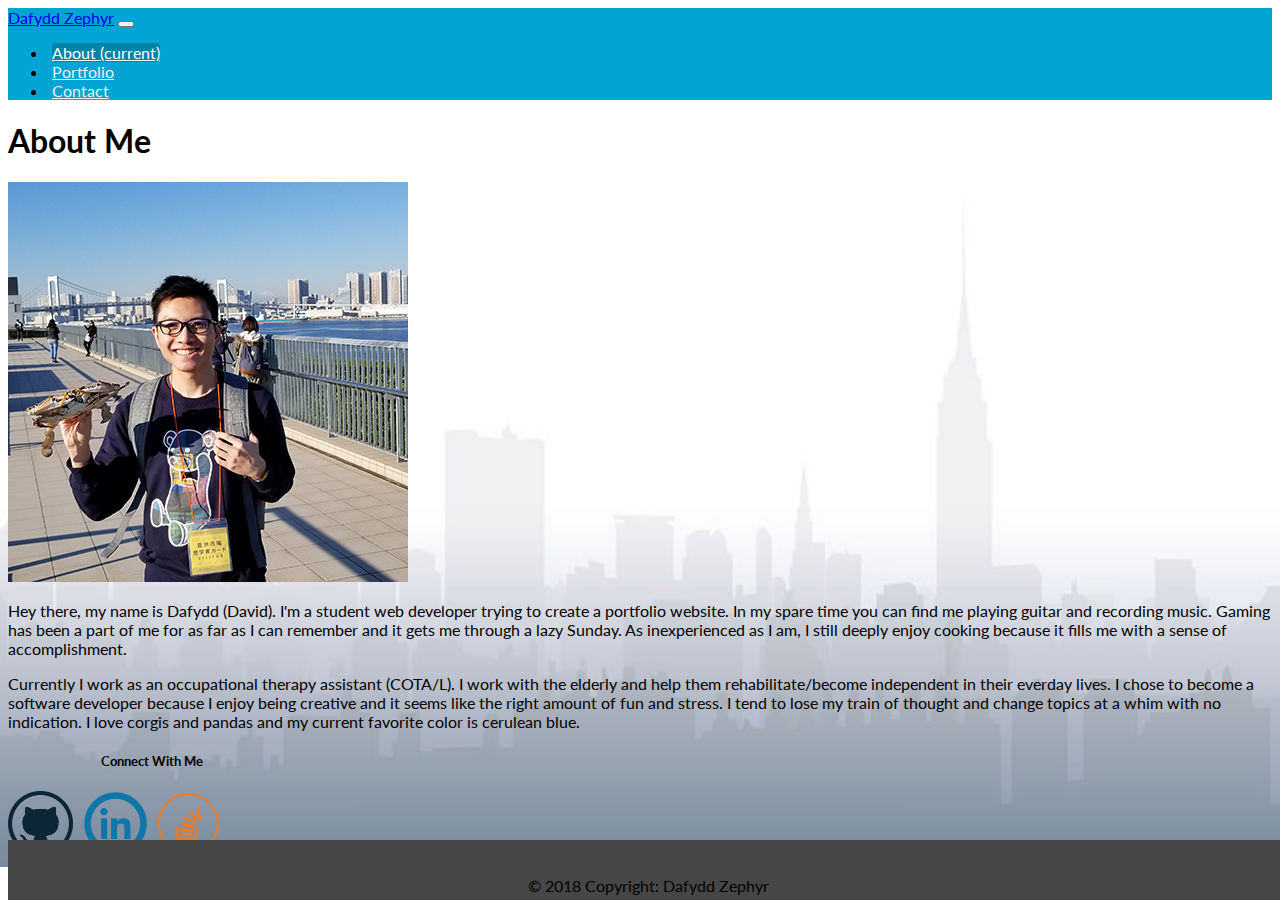
<file: index.html>
<!DOCTYPE html>
<html lang="en">

<head>
    <meta charset="UTF-8">
    <meta name="viewport" content="width=device-width, initial-scale=1.0">
    <meta http-equiv="X-UA-Compatible" content="ie=edge">

    <title>Bootstrap Portfolio Dafydd Zephyr</title>

    <!--bootstrap stylesheet-->

    <link rel="stylesheet" href="https://stackpath.bootstrapcdn.com/bootstrap/4.1.3/css/bootstrap.min.css" integrity="sha384-MCw98/SFnGE8fJT3GXwEOngsV7Zt27NXFoaoApmYm81iuXoPkFOJwJ8ERdknLPMO"
        crossorigin="anonymous">

    <!--my stylesheet-->

    <link rel="stylesheet" type="text/css" href="./assets/css/style.css">

    <!--google fonts css-->

    <link href="https://fonts.googleapis.com/css?family=Lato:400,700" rel="stylesheet">
</head>

<body>
    <!--navbar-->
    <nav class="navbar navbar-expand-lg navbar-light" style="background-color: #02a4d3;">
        <a class="navbar-brand" id="mainbrand" href="./index.html">Dafydd Zephyr</a>
        <button class="navbar-toggler" type="button" data-toggle="collapse" data-target="#navbarSupportedContent"
            aria-controls="navbarSupportedContent" aria-expanded="false" aria-label="Toggle navigation">
            <span class="navbar-toggler-icon"></span>
        </button>

        <div class="collapse navbar-collapse" id="navbarSupportedContent">
            <ul class="navbar-nav ml-auto">
                <li class="nav-item active">
                    <a class="nav-link" href="./index.html">About
                        <span class="sr-only">(current)</span>
                    </a>
                </li>
                <li class="nav-item">
                    <a class="nav-link" href="./portfolio.html">Portfolio</a>
                </li>
                <li class="nav-item">
                    <a class="nav-link" href="./contact.html">Contact</a>
                </li>
            </ul>

        </div>
    </nav>
    <!--mainbody-->
    <div class="container block">
        <div class="row mt-5">
            <!--about me-->
            <div class="col-md-7">
                <h1>About Me</h1>
                <img src="./assets/images/Me_crab.png" alt="Me holding a crab" class="img-fluid float-left mr-2">
                <p class="mainbio">Hey there, my name is Dafydd (David). I'm a student web developer trying to create a
                    portfolio website. In my spare time you can find me playing guitar and recording music. Gaming has
                    been a part of me for as far as I can remember and it gets me through a lazy Sunday. As
                    inexperienced as I am, I still deeply enjoy cooking because it fills me with a sense of
                    accomplishment.
                </p>

                <p class="mainbio">Currently I work as an occupational therapy assistant (COTA/L). I work with the
                    elderly and help
                    them rehabilitate/become independent in their everday lives. I chose to become a software developer
                    because I enjoy being creative and it seems like the right amount of fun and stress. I tend to lose
                    my train of thought and change topics at a whim with no indication. I love corgis and pandas and my
                    current favorite color is cerulean blue.</p>
            </div>
            <!--connectbox-->
            <div class="col-md-3 offset-2" id="connectbox">
                <div class="card border-thin mb-10" style="max-width: 18rem;">
                    <div class="card-header" style="text-align: center">
                        <h5>Connect With Me</h5>
                    </div>
                    <div class="card-body text-black">

                        <a class="icon" href="https://github.com/helloimdavidhaha" target="_blank"><img src="./assets/images/github.png"
                                width=65px></a>
                        <a class="icon" href="https://www.linkedin.com/in/dafyddxzephyr/" target="_blank"><img src="./assets/images/linkedin.png"
                                width=65px></a>
                        <a class="icon" href="https://stackoverflow.com/users/10345084/helloimdavidhaha" target="_blank"><img
                                src="./assets/images/stackoverflow.png" width=65px></a>
                    </div>
                </div>
            </div>
        </div>
    </div>
    <footer class="footer">
        <div class="container"></div>
        <p class="text-muted">© 2018 Copyright: Dafydd Zephyr</p>
    </footer>
</body>
<!--footer-->


</html>
</file>
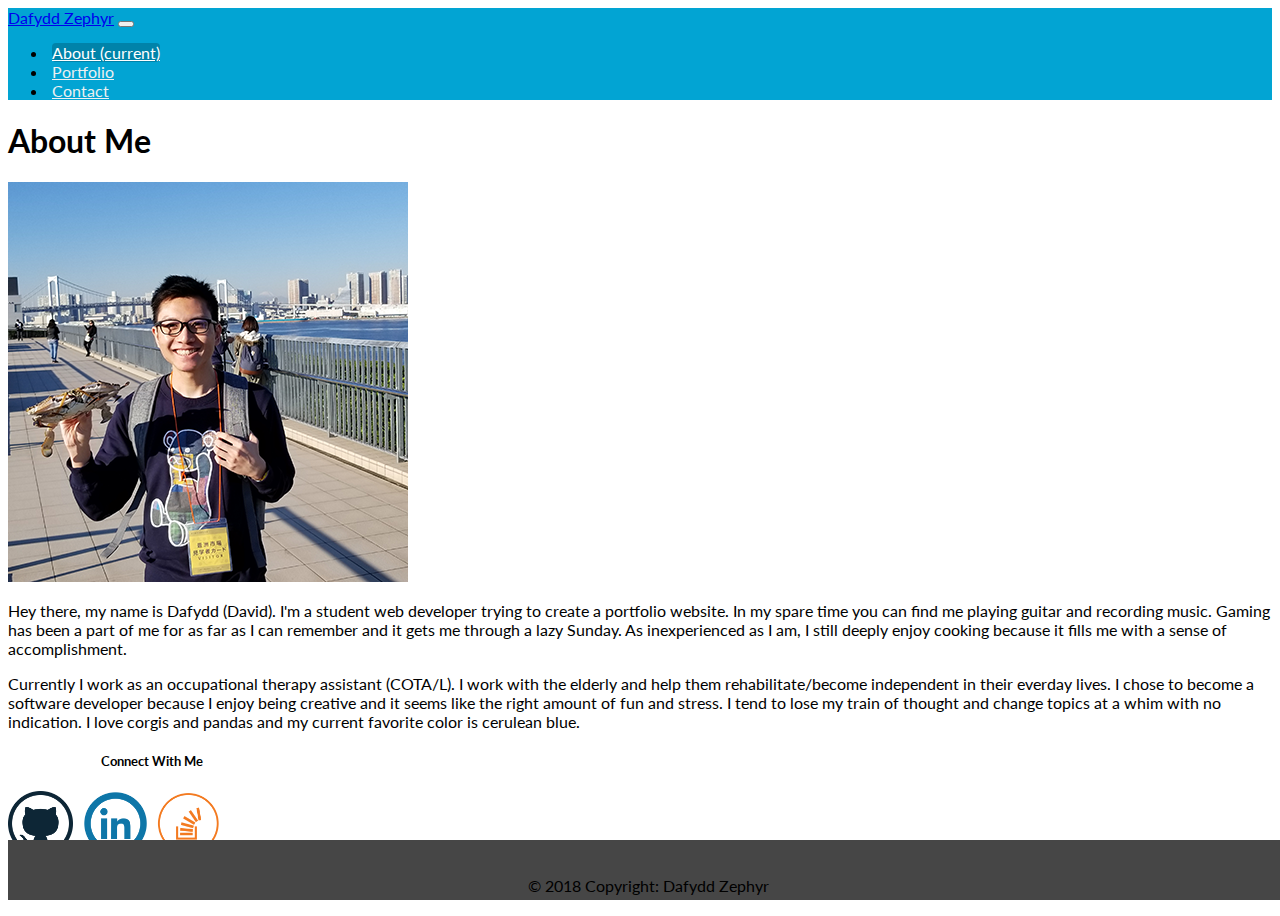
<file: Bootstrap_Portfolio/index.html>
<!DOCTYPE html>
<html lang="en">

<head>
    <meta charset="UTF-8">
    <meta name="viewport" content="width=device-width, initial-scale=1.0">
    <meta http-equiv="X-UA-Compatible" content="ie=edge">

    <title>Bootstrap Portfolio Dafydd Zephyr</title>

    <!--bootstrap stylesheet-->

    <link rel="stylesheet" href="https://stackpath.bootstrapcdn.com/bootstrap/4.1.3/css/bootstrap.min.css" integrity="sha384-MCw98/SFnGE8fJT3GXwEOngsV7Zt27NXFoaoApmYm81iuXoPkFOJwJ8ERdknLPMO"
        crossorigin="anonymous">

    <!--my stylesheet-->

    <link rel="stylesheet" type="text/css" href="./assets/css/style.css">

    <!--google fonts css-->

    <link href="https://fonts.googleapis.com/css?family=Lato:400,700" rel="stylesheet">
</head>

<body>
    <!--navbar-->
    <nav class="navbar navbar-expand-lg navbar-light" style="background-color: #02a4d3;">
        <a class="navbar-brand" id="mainbrand" href="./index.html">Dafydd Zephyr</a>
        <button class="navbar-toggler" type="button" data-toggle="collapse" data-target="#navbarSupportedContent"
            aria-controls="navbarSupportedContent" aria-expanded="false" aria-label="Toggle navigation">
            <span class="navbar-toggler-icon"></span>
        </button>

        <div class="collapse navbar-collapse" id="navbarSupportedContent">
            <ul class="navbar-nav ml-auto">
                <li class="nav-item active">
                    <a class="nav-link" href="./index.html">About
                        <span class="sr-only">(current)</span>
                    </a>
                </li>
                <li class="nav-item">
                    <a class="nav-link" href="./portfolio.html">Portfolio</a>
                </li>
                <li class="nav-item">
                    <a class="nav-link" href="./contact.html">Contact</a>
                </li>
            </ul>

        </div>
    </nav>
    <!--mainbody-->
    <div class="container block">
        <div class="row mt-5">
            <!--about me-->
            <div class="col-md-7">
                <h1>About Me</h1>
                <img src="./assets/images/Me_crab.png" alt="Me holding a crab" class="img-fluid float-left mr-2">
                <p class="mainbio">Hey there, my name is Dafydd (David). I'm a student web developer trying to create a
                    portfolio website. In my spare time you can find me playing guitar and recording music. Gaming has
                    been a part of me for as far as I can remember and it gets me through a lazy Sunday. As
                    inexperienced as I am, I still deeply enjoy cooking because it fills me with a sense of
                    accomplishment.
                </p>

                <p class="mainbio">Currently I work as an occupational therapy assistant (COTA/L). I work with the
                    elderly and help
                    them rehabilitate/become independent in their everday lives. I chose to become a software developer
                    because I enjoy being creative and it seems like the right amount of fun and stress. I tend to lose
                    my train of thought and change topics at a whim with no indication. I love corgis and pandas and my
                    current favorite color is cerulean blue.</p>
            </div>
            <!--connectbox-->
            <div class="col-md-3 offset-2" id="connectbox">
                <div class="card border-thin mb-10" style="max-width: 18rem;">
                    <div class="card-header" style="text-align: center">
                        <h5>Connect With Me</h5>
                    </div>
                    <div class="card-body text-black">

                        <a class="icon" href="https://github.com/helloimdavidhaha" target="_blank"><img src="./assets/images/github.png"
                                width=65px></a>
                        <a class="icon" href="https://www.linkedin.com/in/dafyddxzephyr/" target="_blank"><img src="./assets/images/linkedin.png"
                                width=65px></a>
                        <a class="icon" href="https://stackoverflow.com/users/10345084/helloimdavidhaha" target="_blank"><img
                                src="./assets/images/stackoverflow.png" width=65px></a>
                    </div>
                </div>
            </div>
        </div>
    </div>
    <footer class="footer">
        <div class="container"></div>
        <p class="text-muted">© 2018 Copyright: Dafydd Zephyr</p>
    </footer>
</body>
<!--footer-->


</html>
</file>
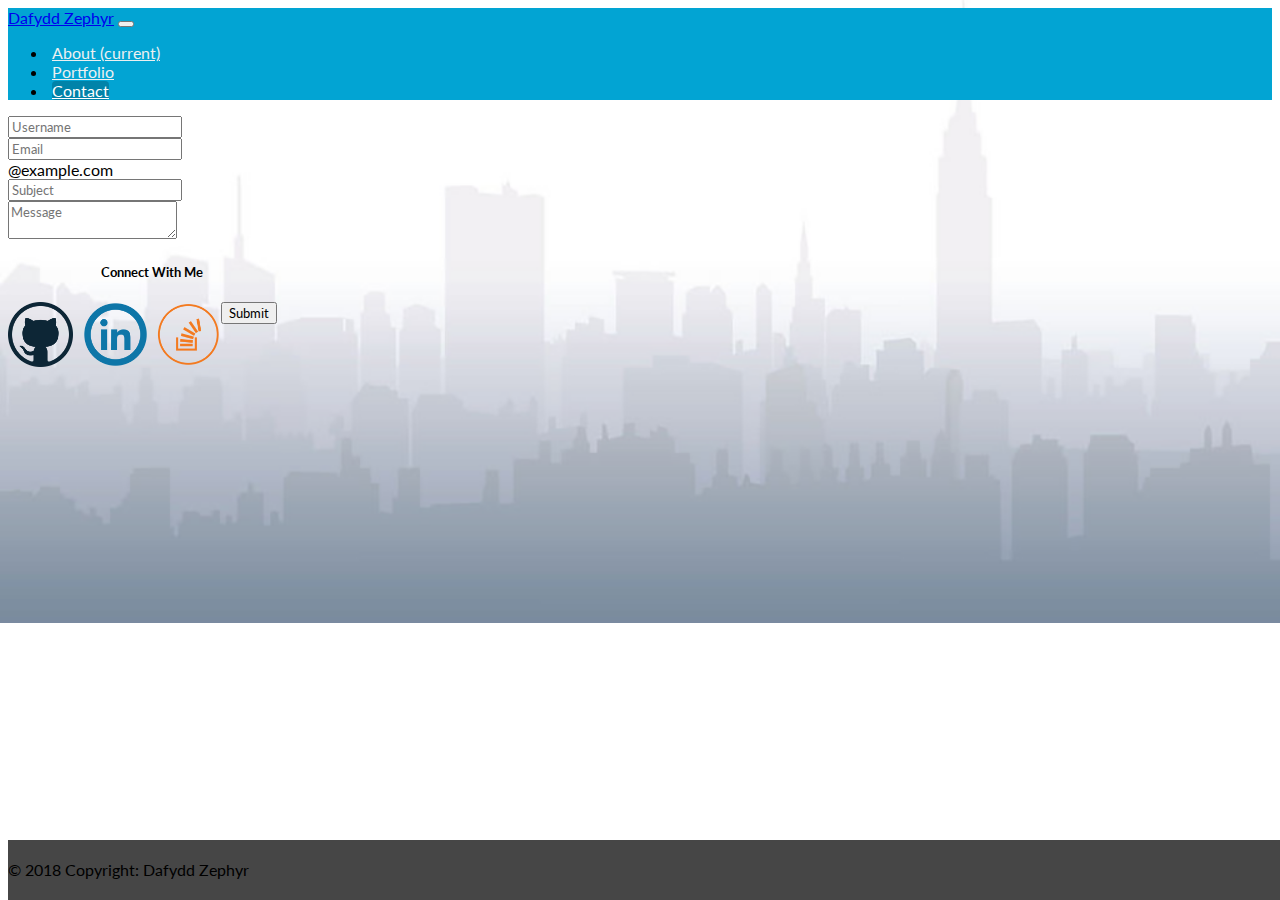
<file: contact.html>
<!DOCTYPE html>
<html lang="en">

<head>
    <meta charset="UTF-8">
    <meta name="viewport" content="width=device-width, initial-scale=1.0">
    <meta http-equiv="X-UA-Compatible" content="ie=edge">

    <title>Bootstrap Portfolio Dafydd Zephyr</title>

    <!--bootstrap stylesheet-->

    <link rel="stylesheet" href="https://stackpath.bootstrapcdn.com/bootstrap/4.1.3/css/bootstrap.min.css" integrity="sha384-MCw98/SFnGE8fJT3GXwEOngsV7Zt27NXFoaoApmYm81iuXoPkFOJwJ8ERdknLPMO"
        crossorigin="anonymous">

    <!--my stylesheet-->

    <link rel="stylesheet" type="text/css" href="./assets/css/style.css">

    <!--google fonts css-->

    <link href="https://fonts.googleapis.com/css?family=Lato:400,700" rel="stylesheet">
</head>

<body>

    <!--navbar-->

    <nav class="navbar navbar-expand-lg navbar-light" style="background-color: #02a4d3;">
        <a class="navbar-brand" id="mainbrand" href="./index.html">Dafydd Zephyr</a>
        <button class="navbar-toggler" type="button" data-toggle="collapse" data-target="#navbarSupportedContent"
            aria-controls="navbarSupportedContent" aria-expanded="false" aria-label="Toggle navigation">
            <span class="navbar-toggler-icon"></span>
        </button>

        <!--nav links-->

        <div class="collapse navbar-collapse" id="navbarSupportedContent">
            <ul class="navbar-nav ml-auto">
                <li class="nav-item">
                    <a class="nav-link" href="./index.html">About
                        <span class="sr-only">(current)</span>
                    </a>
                </li>
                <li class="nav-item">
                    <a class="nav-link" href="./portfolio.html">Portfolio</a>
                </li>
                <li class="nav-item active">
                    <a class="nav-link" href="./contact.html">Contact</a>
                </li>
            </ul>

        </div>
    </nav>

    <!--contact form-->

    <div class="container">
        <div class="row mt-5">
            <div class="col-md-8">
                <!--name-->
                <div class="input-group mb-3">
                    <div class="input-group-prepend">
                    </div>
                    <input type="text" class="form-control" placeholder="Username" aria-label="Username"
                        aria-describedby="basic-addon1">
                </div>
                <!--email-->
                <div class="input-group mb-3">
                    <input type="text" class="form-control" placeholder="Email" aria-label="Recipient's username"
                        aria-describedby="basic-addon2">
                    <div class="input-group-append">
                        <span class="input-group-text" id="basic-addon2">@example.com</span>
                    </div>
                </div>
                <!--subject-->
                <div class="input-group mb-3">
                    <div class="input-group-prepend">
                    </div>
                    <input type="text" class="form-control" placeholder="Subject" aria-label="Subject" aria-describedby="basic-addon1">
                </div>
                <!--message-->
                <div class="input-group">
                    <div class="input-group-prepend">
                    </div>
                    <textarea class="form-control" placeholder="Message" aria-label="Message"></textarea>
                </div>
            </div>
            <!--connectbox-->
            <div class="col-md-3 offset-1" id="connectbox">
                <div class="card border-thin mb-10" style="max-width: 18rem;">
                    <div class="card-header" style="text-align: center">
                        <h5>Connect With Me</h5>
                    </div>
                    <div class="card-body text-black">

                        <a class="icon" href="https://github.com/helloimdavidhaha" target="_blank"><img src="./assets/images/github.png"
                                width=65px></a>
                        <a class="icon" href="https://www.linkedin.com/in/dafyddxzephyr/" target="_blank"><img src="./assets/images/linkedin.png"
                                width=65px></a>
                        <a class="icon" href="https://stackoverflow.com/users/10345084/helloimdavidhaha" target="_blank"><img src="./assets/images/stackoverflow.png"
                                width=65px></a>
                    </div>
                </div>
            </div>
            <!--button-->
        </div>
        <div class="row mt-3">
            <div class="col-md-12">
                <button type="button" class="btn btn-primary">Submit</button>
            </div>
        </div>
    </div>
</body>
<!--footer-->
<footer class="footer">
    <div class="container">
        <span class="text-muted">© 2018 Copyright: Dafydd Zephyr</span>
    </div>
</footer>

</html>
</file>
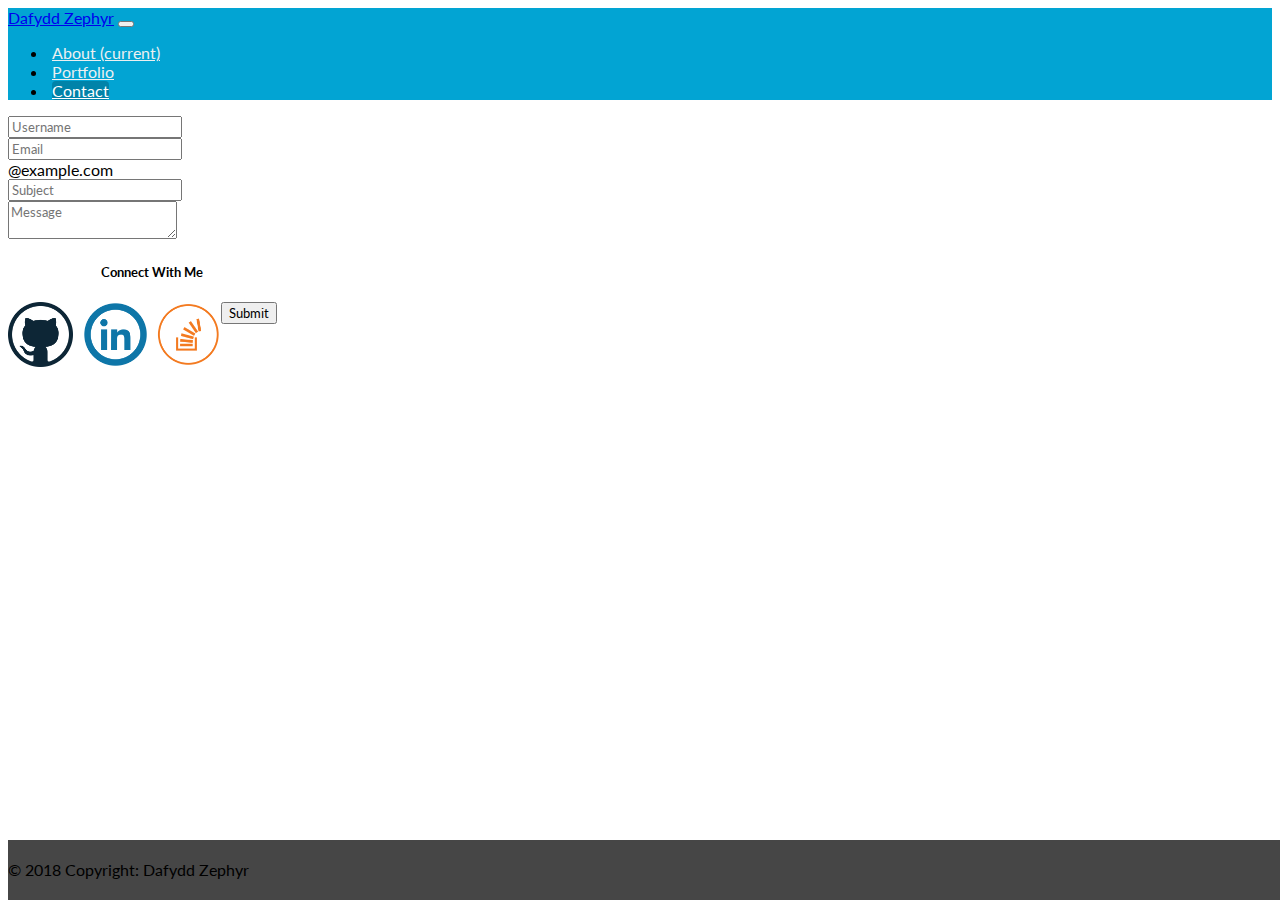
<file: Bootstrap_Portfolio/contact.html>
<!DOCTYPE html>
<html lang="en">

<head>
    <meta charset="UTF-8">
    <meta name="viewport" content="width=device-width, initial-scale=1.0">
    <meta http-equiv="X-UA-Compatible" content="ie=edge">

    <title>Bootstrap Portfolio Dafydd Zephyr</title>

    <!--bootstrap stylesheet-->

    <link rel="stylesheet" href="https://stackpath.bootstrapcdn.com/bootstrap/4.1.3/css/bootstrap.min.css" integrity="sha384-MCw98/SFnGE8fJT3GXwEOngsV7Zt27NXFoaoApmYm81iuXoPkFOJwJ8ERdknLPMO"
        crossorigin="anonymous">

    <!--my stylesheet-->

    <link rel="stylesheet" type="text/css" href="./assets/css/style.css">

    <!--google fonts css-->

    <link href="https://fonts.googleapis.com/css?family=Lato:400,700" rel="stylesheet">
</head>

<body>

    <!--navbar-->

    <nav class="navbar navbar-expand-lg navbar-light" style="background-color: #02a4d3;">
        <a class="navbar-brand" id="mainbrand" href="./index.html">Dafydd Zephyr</a>
        <button class="navbar-toggler" type="button" data-toggle="collapse" data-target="#navbarSupportedContent"
            aria-controls="navbarSupportedContent" aria-expanded="false" aria-label="Toggle navigation">
            <span class="navbar-toggler-icon"></span>
        </button>

        <!--nav links-->

        <div class="collapse navbar-collapse" id="navbarSupportedContent">
            <ul class="navbar-nav ml-auto">
                <li class="nav-item">
                    <a class="nav-link" href="./index.html">About
                        <span class="sr-only">(current)</span>
                    </a>
                </li>
                <li class="nav-item">
                    <a class="nav-link" href="./portfolio.html">Portfolio</a>
                </li>
                <li class="nav-item active">
                    <a class="nav-link" href="./contact.html">Contact</a>
                </li>
            </ul>

        </div>
    </nav>

    <!--contact form-->

    <div class="container">
        <div class="row mt-5">
            <div class="col-md-8">
                <!--name-->
                <div class="input-group mb-3">
                    <div class="input-group-prepend">
                    </div>
                    <input type="text" class="form-control" placeholder="Username" aria-label="Username"
                        aria-describedby="basic-addon1">
                </div>
                <!--email-->
                <div class="input-group mb-3">
                    <input type="text" class="form-control" placeholder="Email" aria-label="Recipient's username"
                        aria-describedby="basic-addon2">
                    <div class="input-group-append">
                        <span class="input-group-text" id="basic-addon2">@example.com</span>
                    </div>
                </div>
                <!--subject-->
                <div class="input-group mb-3">
                    <div class="input-group-prepend">
                    </div>
                    <input type="text" class="form-control" placeholder="Subject" aria-label="Subject" aria-describedby="basic-addon1">
                </div>
                <!--message-->
                <div class="input-group">
                    <div class="input-group-prepend">
                    </div>
                    <textarea class="form-control" placeholder="Message" aria-label="Message"></textarea>
                </div>
            </div>
            <!--connectbox-->
            <div class="col-md-3 offset-1" id="connectbox">
                <div class="card border-thin mb-10" style="max-width: 18rem;">
                    <div class="card-header" style="text-align: center">
                        <h5>Connect With Me</h5>
                    </div>
                    <div class="card-body text-black">

                        <a class="icon" href="https://github.com/helloimdavidhaha" target="_blank"><img src="./assets/images/github.png"
                                width=65px></a>
                        <a class="icon" href="https://www.linkedin.com/in/dafyddxzephyr/" target="_blank"><img src="./assets/images/linkedin.png"
                                width=65px></a>
                        <a class="icon" href="https://stackoverflow.com/users/10345084/helloimdavidhaha" target="_blank"><img src="./assets/images/stackoverflow.png"
                                width=65px></a>
                    </div>
                </div>
            </div>
            <!--button-->
        </div>
        <div class="row mt-3">
            <div class="col-md-12">
                <button type="button" class="btn btn-primary">Submit</button>
            </div>
        </div>
    </div>
</body>
<!--footer-->
<footer class="footer">
    <div class="container">
        <span class="text-muted">© 2018 Copyright: Dafydd Zephyr</span>
    </div>
</footer>

</html>
</file>
<file: assets/css/style.css>
* {
  font-family: 'Lato', sans-serif;
}

body {
    
    background-image: url("/assets/images/webpagebg.png");
    background-repeat: no-repeat;
    background-position: center;
    background-size:cover
}

.container {
  width: auto;
}

#connectbox {
  z-index: 3;
}

/* everything navbar */

.navbar {
  z-index: 99;
}

.navbar .navbar-brand:hover,
.navbar .navbar-brand:focus {
  color: #ffffff;
}
.navbar .navbar-text {
  color: #ecf0f1;
}
.navbar .navbar-text a {
  color: #ffffff;
}
.navbar .navbar-text a:hover,
.navbar .navbar-text a:focus {
  color: #ffffff; 
}
.navbar .navbar-nav .nav-link {
  color: #ecf0f1;
  border-radius: .25rem;
  margin: 0 0.25em;
}
.navbar .navbar-nav .nav-link:not(.disabled):hover,
.navbar .navbar-nav .nav-link:not(.disabled):focus {
  color: #ffffff;
}
.navbar .navbar-nav .nav-item.active .nav-link,
.navbar .navbar-nav .nav-item.active .nav-link:hover,
.navbar .navbar-nav .nav-item.active .nav-link:focus,
.navbar .navbar-nav .nav-item.show .nav-link,
.navbar .navbar-nav .nav-item.show .nav-link:hover,
.navbar .navbar-nav .nav-item.show .nav-link:focus {
  color: #ffffff;
  background-color: #0083a9;
}
.navbar .navbar-toggle {
  border-color: #0083a9;
}
.navbar .navbar-toggle:hover,
.navbar .navbar-toggle:focus {
  background-color: #0083a9;
}
.navbar .navbar-toggle .navbar-toggler-icon {
  color: #ecf0f1;
}
.navbar .navbar-collapse,
.navbar .navbar-form {
  border-color: #ecf0f1;
}
.navbar .navbar-link {
  color: #ecf0f1;
}
.navbar .navbar-link:hover {
  color: #ffffff;
}

@media (max-width: 575px) {
  .navbar-expand-sm .navbar-nav .show .dropdown-menu .dropdown-item {
    color: #ecf0f1;
  }
  .navbar-expand-sm .navbar-nav .show .dropdown-menu .dropdown-item:hover,
  .navbar-expand-sm .navbar-nav .show .dropdown-menu .dropdown-item:focus {
    color: #ffffff;
  }
  .navbar-expand-sm .navbar-nav .show .dropdown-menu .dropdown-item.active {
    color: #ffffff;
    background-color: #0083a9;
  }
}

@media (max-width: 767px) {
  .navbar-expand-md .navbar-nav .show .dropdown-menu .dropdown-item {
    color: #ecf0f1;
  }
  .navbar-expand-md .navbar-nav .show .dropdown-menu .dropdown-item:hover,
  .navbar-expand-md .navbar-nav .show .dropdown-menu .dropdown-item:focus {
    color: #ffffff;
  }
  .navbar-expand-md .navbar-nav .show .dropdown-menu .dropdown-item.active {
    color: #ffffff;
    background-color: #0083a9;
  }
}

@media (max-width: 991px) {
  .navbar-expand-lg .navbar-nav .show .dropdown-menu .dropdown-item {
    color: #ecf0f1;
  }
  .navbar-expand-lg .navbar-nav .show .dropdown-menu .dropdown-item:hover,
  .navbar-expand-lg .navbar-nav .show .dropdown-menu .dropdown-item:focus {
    color: #ffffff;
  }
  .navbar-expand-lg .navbar-nav .show .dropdown-menu .dropdown-item.active {
    color: #ffffff;
    background-color: #0083a9;
  }
}

@media (max-width: 1199px) {
  .navbar-expand-xl .navbar-nav .show .dropdown-menu .dropdown-item {
    color: #ecf0f1;
  }
  .navbar-expand-xl .navbar-nav .show .dropdown-menu .dropdown-item:hover,
  .navbar-expand-xl .navbar-nav .show .dropdown-menu .dropdown-item:focus {
    color: #ffffff;
  }
  .navbar-expand-xl .navbar-nav .show .dropdown-menu .dropdown-item.active {
    color: #ffffff;
    background-color: #0083a9;
  }
}

.navbar-expand .navbar-nav .show .dropdown-menu .dropdown-item {
  color: #ecf0f1;
}
.navbar-expand .navbar-nav .show .dropdown-menu .dropdown-item:hover,
.navbar-expand .navbar-nav .show .dropdown-menu .dropdown-item:focus {
  color: #ffffff;
}
.navbar-expand .navbar-nav .show .dropdown-menu .dropdown-item.active {
  color: #ffffff;
  background-color: #0083a9;
}

/*icons in the contact box*/

.icon {
  float: left;
}

.icon:hover {
  opacity: 0.8;
}

.icon:first-child {
  margin-right: 10px;
}

.icon:last-child {
  margin-left: 8px;
}

/* footer */

.footer {
  position: absolute;
  bottom: 0;
  width: 100%;
  height: 60px;
  line-height: 60px;
  background-color: #464646;
}

.text-muted {
  text-align: center;
}
</file>
<file: Bootstrap_Portfolio/assets/css/style.css>
* {
  font-family: 'Lato', sans-serif;
}

body {
    background-image: url(https://audit-invest.com.ua/wp-content/uploads/2017/06/Savin-NY-Website-Background-Web1-kopiya.jpg);
    background-repeat: no-repeat;
    font-family: 'Lato', sans-serif;
    text-align: left;
    margin-bottom: 60px;
}

.container {
  width: auto;
}

#connectbox {
  z-index: 3;
}

/* everything navbar */

.navbar {
  z-index: 99;
}

.navbar .navbar-brand:hover,
.navbar .navbar-brand:focus {
  color: #ffffff;
}
.navbar .navbar-text {
  color: #ecf0f1;
}
.navbar .navbar-text a {
  color: #ffffff;
}
.navbar .navbar-text a:hover,
.navbar .navbar-text a:focus {
  color: #ffffff; 
}
.navbar .navbar-nav .nav-link {
  color: #ecf0f1;
  border-radius: .25rem;
  margin: 0 0.25em;
}
.navbar .navbar-nav .nav-link:not(.disabled):hover,
.navbar .navbar-nav .nav-link:not(.disabled):focus {
  color: #ffffff;
}
.navbar .navbar-nav .nav-item.active .nav-link,
.navbar .navbar-nav .nav-item.active .nav-link:hover,
.navbar .navbar-nav .nav-item.active .nav-link:focus,
.navbar .navbar-nav .nav-item.show .nav-link,
.navbar .navbar-nav .nav-item.show .nav-link:hover,
.navbar .navbar-nav .nav-item.show .nav-link:focus {
  color: #ffffff;
  background-color: #0083a9;
}
.navbar .navbar-toggle {
  border-color: #0083a9;
}
.navbar .navbar-toggle:hover,
.navbar .navbar-toggle:focus {
  background-color: #0083a9;
}
.navbar .navbar-toggle .navbar-toggler-icon {
  color: #ecf0f1;
}
.navbar .navbar-collapse,
.navbar .navbar-form {
  border-color: #ecf0f1;
}
.navbar .navbar-link {
  color: #ecf0f1;
}
.navbar .navbar-link:hover {
  color: #ffffff;
}

@media (max-width: 575px) {
  .navbar-expand-sm .navbar-nav .show .dropdown-menu .dropdown-item {
    color: #ecf0f1;
  }
  .navbar-expand-sm .navbar-nav .show .dropdown-menu .dropdown-item:hover,
  .navbar-expand-sm .navbar-nav .show .dropdown-menu .dropdown-item:focus {
    color: #ffffff;
  }
  .navbar-expand-sm .navbar-nav .show .dropdown-menu .dropdown-item.active {
    color: #ffffff;
    background-color: #0083a9;
  }
}

@media (max-width: 767px) {
  .navbar-expand-md .navbar-nav .show .dropdown-menu .dropdown-item {
    color: #ecf0f1;
  }
  .navbar-expand-md .navbar-nav .show .dropdown-menu .dropdown-item:hover,
  .navbar-expand-md .navbar-nav .show .dropdown-menu .dropdown-item:focus {
    color: #ffffff;
  }
  .navbar-expand-md .navbar-nav .show .dropdown-menu .dropdown-item.active {
    color: #ffffff;
    background-color: #0083a9;
  }
}

@media (max-width: 991px) {
  .navbar-expand-lg .navbar-nav .show .dropdown-menu .dropdown-item {
    color: #ecf0f1;
  }
  .navbar-expand-lg .navbar-nav .show .dropdown-menu .dropdown-item:hover,
  .navbar-expand-lg .navbar-nav .show .dropdown-menu .dropdown-item:focus {
    color: #ffffff;
  }
  .navbar-expand-lg .navbar-nav .show .dropdown-menu .dropdown-item.active {
    color: #ffffff;
    background-color: #0083a9;
  }
}

@media (max-width: 1199px) {
  .navbar-expand-xl .navbar-nav .show .dropdown-menu .dropdown-item {
    color: #ecf0f1;
  }
  .navbar-expand-xl .navbar-nav .show .dropdown-menu .dropdown-item:hover,
  .navbar-expand-xl .navbar-nav .show .dropdown-menu .dropdown-item:focus {
    color: #ffffff;
  }
  .navbar-expand-xl .navbar-nav .show .dropdown-menu .dropdown-item.active {
    color: #ffffff;
    background-color: #0083a9;
  }
}

.navbar-expand .navbar-nav .show .dropdown-menu .dropdown-item {
  color: #ecf0f1;
}
.navbar-expand .navbar-nav .show .dropdown-menu .dropdown-item:hover,
.navbar-expand .navbar-nav .show .dropdown-menu .dropdown-item:focus {
  color: #ffffff;
}
.navbar-expand .navbar-nav .show .dropdown-menu .dropdown-item.active {
  color: #ffffff;
  background-color: #0083a9;
}

/*icons in the contact box*/

.icon {
  float: left;
}

.icon:hover {
  opacity: 0.8;
}

.icon:first-child {
  margin-right: 10px;
}

.icon:last-child {
  margin-left: 8px;
}

/* footer */

.footer {
  position: absolute;
  bottom: 0;
  width: 100%;
  height: 60px;
  line-height: 60px;
  background-color: #464646;
}

.text-muted {
  text-align: center;
}
</file>
